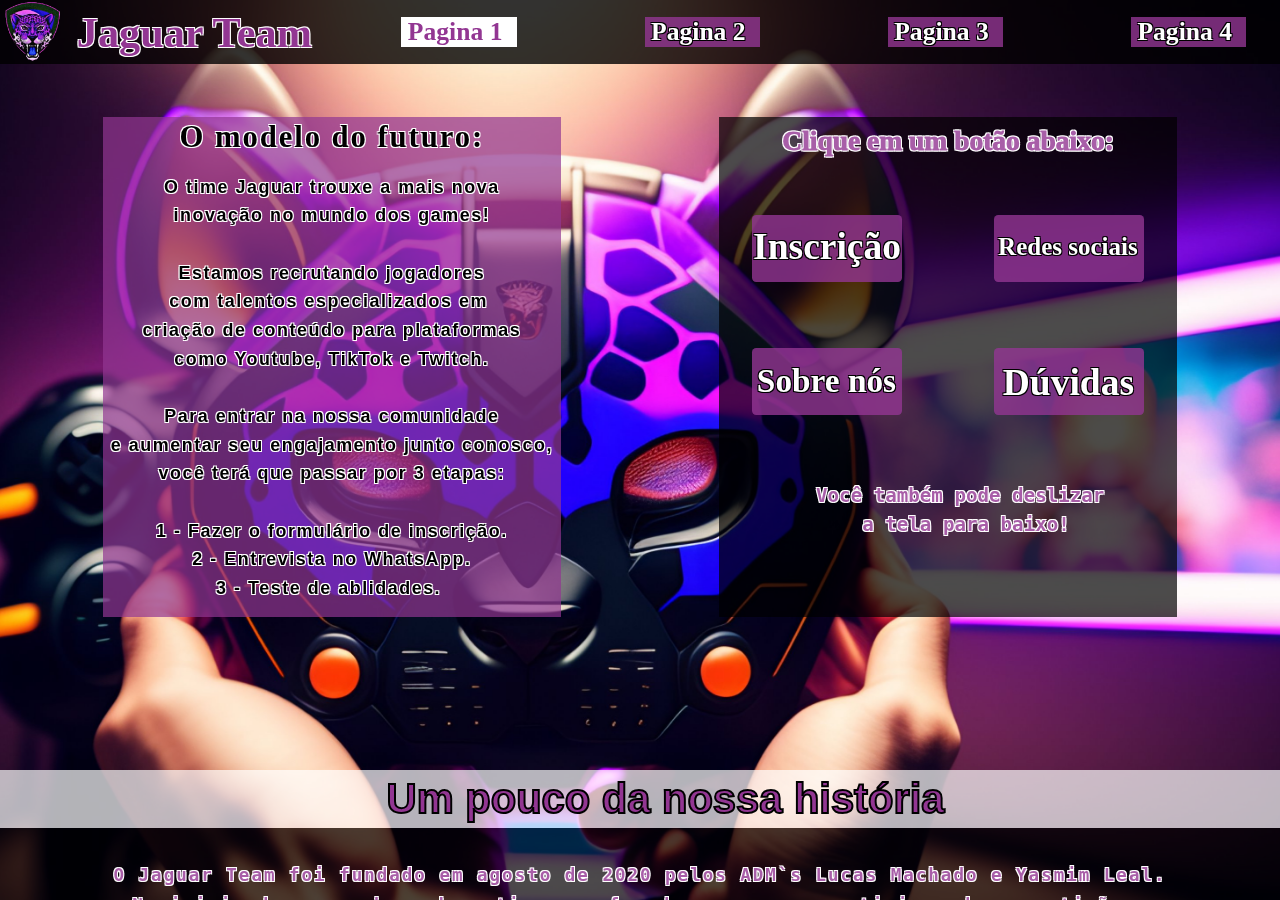
<file: index.html>
<!DOCTYPE html>
<html lang="pt-br">
<head>
    <meta charset="UTF-8">
    <meta http-equiv="X-UA-Compatible" content="IE=edge">
    <meta name="viewport" content="width=device-width, initial-scale=1.0">
    <title>Jaguar Team</title>
    <link rel="stylesheet" href="main.css">
    <link rel="shortcut icon" href="IMAGENS/WhatsApp Image 2023-04-07 at 21.18.16.jpeg" type="image/x-icon">
</head>
<body>
    <div class="planoDeFundo">
        <div class="topoDaPagina">
            <img src="IMAGENS/WhatsApp Image 2023-04-08 at 20.06.28.png" alt="">
            <h1>Jaguar Team</h1>
            <nav class="botaoMenu">
                <ul class="itensMenu">
                    <li><a href="index.html" class="menuAberto"><p>Pagina 1</p></a></li>
                    <li><a href="p2.html" class="a1"><p>Pagina 2</p></a></li>
                    <li><a href="p3.html" class="a2"><p>Pagina 3</p></a></li>
                    <li><a href="p4.html" class="a3"><p>Pagina 4</p></a></li>
                </ul>
            </nav>
        </div>
        <div class="centro">
        <div class="apresentacao">
            <h2>O modelo do futuro:</h2>
            <pre>
O time Jaguar trouxe a mais nova
inovação no mundo dos games!

Estamos recrutando jogadores
com talentos especializados em 
criação de conteúdo para plataformas
como Youtube, TikTok e Twitch.

Para entrar na nossa comunidade
e aumentar seu engajamento junto conosco,
você terá que passar por 3 etapas:

1 - Fazer o formulário de inscrição.
2 - Entrevista no WhatsApp.
3 - Teste de ablidades. 
            </pre>
        </div>
        <div class="botaoCentro">
            <p class="tituloBotaoCentro">Clique em um botão abaixo:</p>
            <a href="p2.html" class="b1"><p class="p1">Inscrição</p></a>
            <a href="p3.html" class="b2"><p class="p2">Redes sociais</p></a>
            <a href="#linkSobreNos" class="b3"><p class="p3">Sobre nós</p></a>
            <a href="p4.html" class="b4"><p class="p4">Dúvidas</p></a>
            <pre>
Você também pode deslizar
    a tela para baixo!</pre>
        </div>
        </div>
        <div id="linkSobreNos"></div>
        <div id="tituloSobreNos">
            <h1>Um pouco da nossa história</h1>
        </div>
        <div id="sobreNos">
            <pre>
O Jaguar Team foi fundado em agosto de 2020 pelos ADM`s Lucas Machado e Yasmim Leal.
No inicio da nossa jornada o time era focado apenas em participar de competições,
então nós reunimos diversos jogadores que vinham de todas as partes, alguns eram conhecidos de longa data,
outros nós encontramos nas casuais do Fortnite, porém a maioria veio do Instagram.

A partir de 2021 nós começamos um novo modelo de premiação, onde os membros do time ganhavam recompensas,
as recompensas eram proporcionais a colaboração com a equipe e dentre as colaborações estavam inclusas:

1 - Participar de competições pelo time.
2 - Estar presente no treinamento da equipe.
3 - Ser um membro ativo no grupo do time.
4 - Colaborar na produção de conteúdo.

E foi da colaboração número 4 que surgiu a ideia que começou a ser posta em pratica no ano de 2022.
Atualmente o Jaguar Team é focado em produção de conteúdo, essa decisão foi tomada justamente pelo fato
de que criadores de conteúdo em sua maioria não necessitam fazer parte de um seleto grupo de jogadores de elite,
com isso é possível fazer renda com os jogos sem ser um dos melhores players em um determinado jogo.

Nosso modelo atual de time, consiste em fazer uma troca de divulgação e de conteúdos shorts.
Com isso, todos os criadores de conteúdo que entrarem para a equipe terão que produzir e compartilhar videos,
tudo isso acaba possibilitando um crescimento muito mais rapido em todas as plataformas de video,
tendo como foco principal o crescimento no Youtube, TikTok e Instagram. 
            </pre>
        </div>
        <div class="finalDaPagina"></div>
    </div>
    <div class="finalDaPagina"></div>
        <script src="app.js"></script>
</body>
</html>
</file>
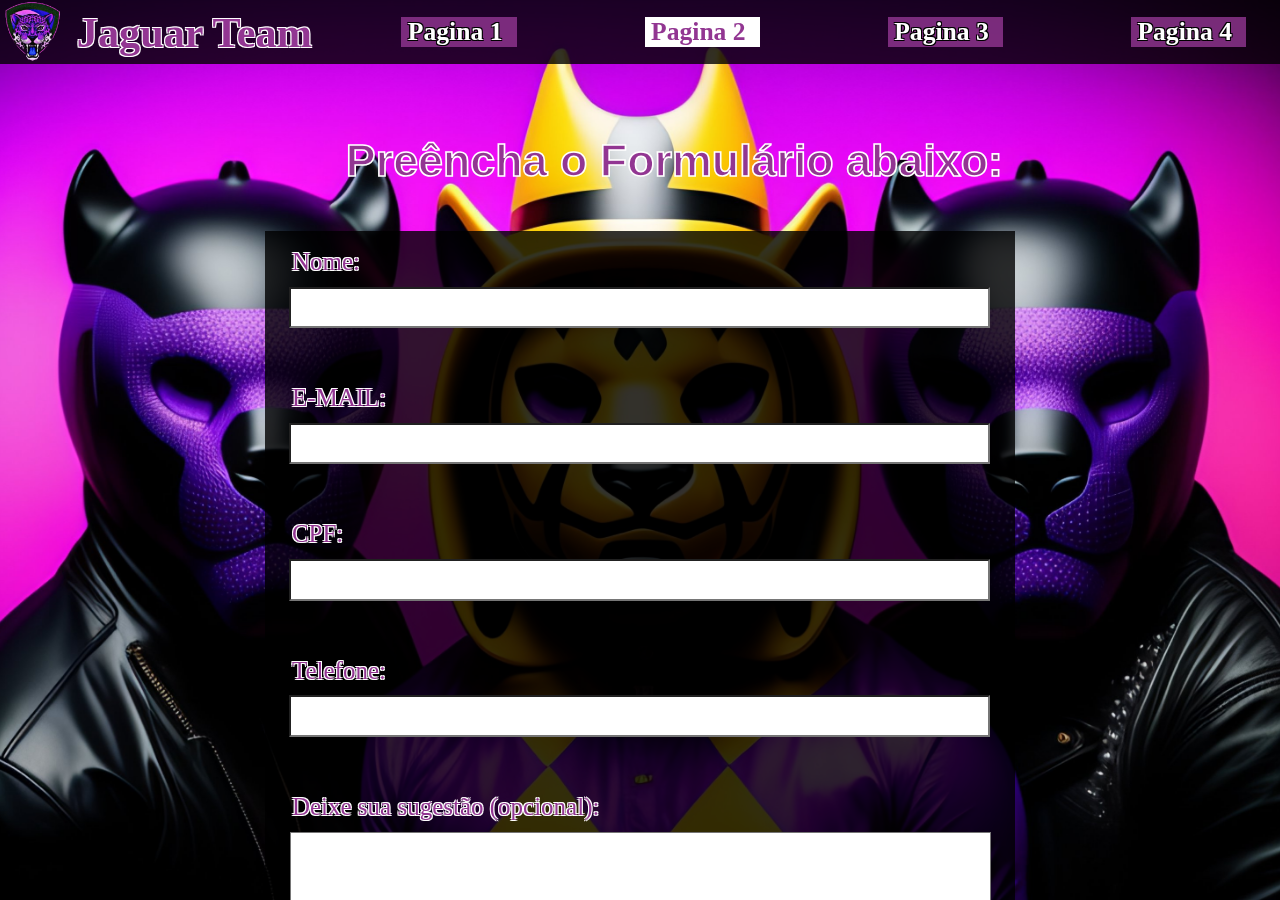
<file: p2.html>
<!DOCTYPE html>
<html lang="pt-br">
<head>
    <meta charset="UTF-8">
    <meta http-equiv="X-UA-Compatible" content="IE=edge">
    <meta name="viewport" content="width=device-width, initial-scale=1.0">
    <title>Jaguar Team</title>
    <link rel="stylesheet" href="main.css">
    <link rel="shortcut icon" href="IMAGENS/WhatsApp Image 2023-04-07 at 21.18.16.jpeg" type="image/x-icon">
</head>
<body>
    <div class="planoDeFundo2">
        <div class="topoDaPagina">
            <img src="IMAGENS/WhatsApp Image 2023-04-08 at 20.06.28.png" alt="">
            <h1>Jaguar Team</h1>
            <nav class="botaoMenu">
                <ul class="itensMenu">
                    <li><a href="index.html" class="a1"><p>Pagina 1</p></a></li>
                    <li><a href="p2.html" class="menuAberto"><p>Pagina 2</p></a></li>
                    <li><a href="p3.html" class="a2"><p>Pagina 3</p></a></li>
                    <li><a href="p4.html" class="a3"><p>Pagina 4</p></a></li>
                </ul>
            </nav>
        </div>
        <div class="tituloFormulario">
            <h1>Preêncha o Formulário abaixo:</h1>
        </div>
        <div class="formulario">
            <p class="nome">Nome:</p>
            <input type="text" class="preencher1">
            <p class="email">E-MAIL:</p>
            <input type="text" class="preencher1">
            <p class="cpf">CPF:</p>
            <input type="text" class="preencher1">
            <p class="telefone">Telefone:</p>
            <input type="text" class="preencher1">
            <p class="sugestao">Deixe sua sugestão (opcional):</p>
            <textarea class="preencher2"></textarea>
            <form id="submitButon" action="" method="post" >
                <button type="submit" class="botaoEnviar">Enviar</button>
            </form>              
        </div>
        <div class="espacamentoFormulario">
            
        </div>
    </div>
</body>
</html>
</file>
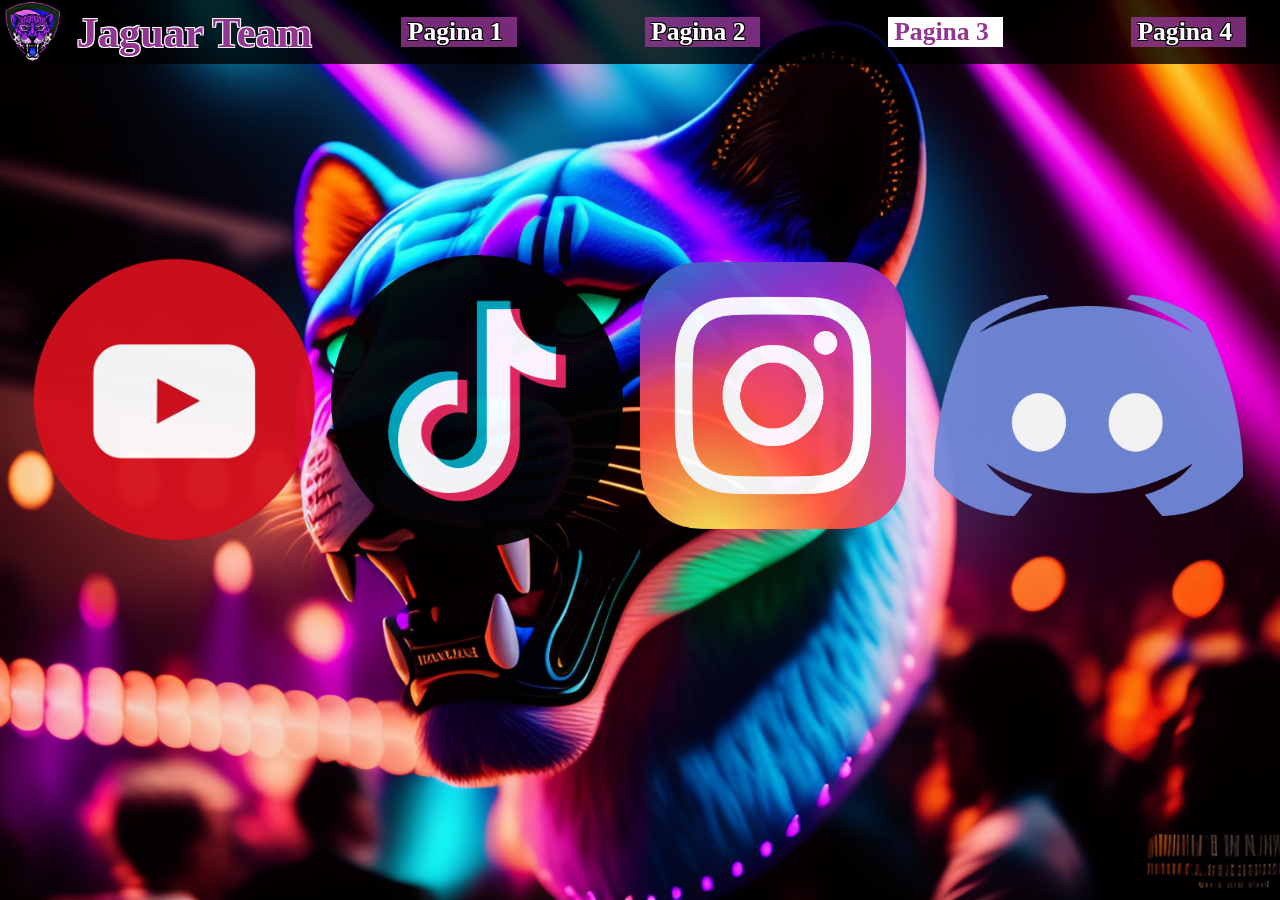
<file: p3.html>
<!DOCTYPE html>
<html lang="pt-br">
<head>
    <meta charset="UTF-8">
    <meta http-equiv="X-UA-Compatible" content="IE=edge">
    <meta name="viewport" content="width=device-width, initial-scale=1.0">
    <title>Jaguar Team</title>
    <link rel="stylesheet" href="main.css">
    <link rel="shortcut icon" href="IMAGENS/WhatsApp Image 2023-04-07 at 21.18.16.jpeg" type="image/x-icon">
</head>
<body>
    <div class="planoDeFundo3">
        <div class="topoDaPagina">
            <img src="IMAGENS/WhatsApp Image 2023-04-08 at 20.06.28.png" alt="">
            <h1>Jaguar Team</h1>
            <nav class="botaoMenu">
                <ul class="itensMenu">
                    <li><a href="index.html" class="a1"><p>Pagina 1</p></a></li>
                    <li><a href="p2.html" class="a2"><p>Pagina 2</p></a></li>
                    <li><a href="p3.html" class="menuAberto"><p>Pagina 3</p></a></li>
                    <li><a href="p4.html" class="a3"><p>Pagina 4</p></a></li>
                </ul>
            </nav>
        </div>
        <div class="redesSociais">
            <a href="https://youtube.com/@Jaguar_Team"><img src="IMAGENS/logo_youtube.png" alt="" class="logoyt"></a>
            <a href="https://www.tiktok.com/@jgr_lucas"><img src="IMAGENS/logo_tiktok.png" alt="" class="logott"></a>
            <a href="https://instagram.com/jaguar_oficialteam?igshid=MmJiY2I4NDBkZg=="><img src="IMAGENS/instagram-logo.png" alt="" class="logoig"></a>
            <a href="https://discord.gg/5pwmrtNYBG"><img src="IMAGENS/discord-logo-01.png" alt="" class="logodd"></a>
        </div>
    </div>
</body>
</html>
</file>
<file: main.css>
* {
    box-sizing: border-box;
    margin: 0%;
    padding: 0%;
}

.planoDeFundo {
    box-sizing: border-box;
    position: fixed;
    top: 0%;
    left: 0%;
    width: 100vw;
    height: 100vh;
    background-image: url(IMAGENS/create\ one\ person\ using\ a\ jaguar\ mask\ on\ the\ face.jpg);
    background-size: cover;
    background-position: center center;
    z-index: -2;
    overflow-y: scroll
}

a {
    text-decoration: none;
}

.topoDaPagina {
    display: flex;
    align-items: center;
    background-color: rgb(0, 0, 0, 0.8);
    height: 5vw;
    position: fixed;
    top: 0%;
    left: 0%;
    width: 100vw;
    z-index: 1;
}

.topoDaPagina img {
    width: 8vw;
    height: auto;
    position: relative; top: 0.5vw; right: 1.5vw;
}

.topoDaPagina h1 {
    color: rgb(146, 54, 146);
    font-size: 3.3vw;
    text-shadow: -1px -1px 0 white, 1px -1px 0 white, -1px 1px 0 white, 1px 1px 0 white;
    position: relative; right: 2vw;
}

.botaoMenu {
    display: flex;
}

.itensMenu {
    display: flex;
    list-style: none;
    gap: 10vw;
    font-size: 2vw;
    margin-left: 5vw;
}

.itensMenu a {
    display: flex;
    width: 9vw;
    height: auto;
    font-weight: 800;
}

.a1 {
    background-color: rgb(146, 54, 146, 0.8);
    text-shadow: -1px -1px 0 black, 1px -1px 0 black, -1px 1px 0 black, 1px 1px 0 black;
    color: white;
}

.a2 {
    background-color: rgb(146, 54, 146, 0.8);
    text-shadow: -1px -1px 0 black, 1px -1px 0 black, -1px 1px 0 black, 1px 1px 0 black;
    color: white;
}

.a3 {
    background-color: rgb(146, 54, 146, 0.8);
    text-shadow: -1px -1px 0 black, 1px -1px 0 black, -1px 1px 0 black, 1px 1px 0 black;
    color: white;
}

.itensMenu p {
    position: relative; left: 0.5vw;
}

.menuAberto {
    color: rgb(146, 54, 146);
    background-color: white;
    text-shadow: none;
}

.itensMenu a:hover {
    color: rgb(146, 54, 146);
    background-color: white;
    text-shadow: none;
}

.apresentacao {
    box-sizing: border-box;
    background-color: rgb(146, 54, 146, 0.7);
    height: 39.0625vw;
    width: 35.807291666667vw;
    margin-top: 116.5px;
    margin-left: 8.0240885416667vw;
    align-items: center;
    padding-bottom: 0%;
    margin-bottom: 0%;
}

.apresentacao h2 {
    text-shadow: -1px -1px 0 white, 1px -1px 0 white, -1px 1px 0 white, 1px 1px 0 white;
    color: black;
    font-size: 2.4vw;
    letter-spacing: 0.15vw;
    font-weight: 900;
    position: relative;
    margin: 0;
    padding: 0;
    left: 50%;
    top: 4%;
    transform: translate(-50%, -50%);
    text-align: center;
}

.apresentacao pre {
    text-shadow: -1px -1px 0 white, 1px -1px 0 white, -1px 1px 0 white, 1px 1px 0 white;
    color:  black;
    font-size: 1.4vw;
    font-family: sans-serif;
    position: relative;
    margin: 0;
    padding: 0;
    top: 50%;
    left: 50%;
    transform: translate(-50%, -50%);
    text-align: center;
    line-height: 1.6;
    letter-spacing: 0.12vw;
    font-weight: 750;
}

.centro {
    box-sizing: border-box;
    border: 0;
    contain: 0;
    margin-bottom: 0%;
    margin-top: 0%;
    height: 44vw;
}

.botaoCentro {
    box-sizing: border-box;
    background-color: rgb(0, 0, 0, 0.7);
    height: 39.0625vw;
    width: 35.807291666667vw;
    position: relative; bottom: 39.0625vw; left: 56.168619791667vw;
    padding-bottom: 0%;
    margin-bottom: 0%;
}

.tituloBotaoCentro{
    text-shadow: -1px -1px 0 white, 1px -1px 0 white, -1px 1px 0 white, 1px 1px 0 white;
    color: rgb(146, 54, 146, 0.8);
    width: 25.911458333333vw;
    font-size: 2.1484375vw;
    font-weight: 1000;
    position: relative; left: 4.9479166666667vw; top: 0.65104166666667vw;
}

.botaoCentro a {
    display: flex;
    background-color: rgb(146, 54, 146, 0.8);
    text-shadow: -1px -1px 0 black, 1px -1px 0 black, -1px 1px 0 black, 1px 1px 0 black;
    color: white;
    width: 11.71875vw;
    height: 5.2083333333333vw;
    font-weight: 800;
    border-radius: 0.32552083333333vw;
}

.b1 {
    position: relative; top: 5.2083333333333vw; left: 2.6041666666667vw;
}

.p1 {
    font-size: 2.9296875vw;
    position: relative; top: 0.78125vw; left: 0.065104166666667vw;
}

.b3 {
    position: relative; top: 5.2083333333333vw; left: 2.6041666666667vw;
}

.p3 {
    font-size: 2.6041666666667vw;
    position: relative; top: 1.0416666666667vw; left: 0.35807291666667vw;
}

.b2 {
    position: relative; left: 21.484375vw;
}

.p2 {
    font-size: 1.953125vw;
    position: relative; top: 1.4322916666667vw; left: 0.32552083333333vw;
}

.b4 {
    position: relative; left: 21.484375vw;
}

.p4 {
    font-size: 2.9296875vw;
    position: relative; top: 0.9765625vw; left: 0.68359375vw;
}

.botaoCentro a:hover {
    background-color: white;
    color: rgb(146, 54, 146);
    text-shadow: none;
    width: 11.71875vw;
    height: 5.2083333333333vw;
    border-radius: 0.32552083333333vw;
}

.botaoCentro pre {
    text-shadow: -1px -1px 0 white, 1px -1px 0 white, -1px 1px 0 white, 1px 1px 0 white;
    color: rgb(146, 54, 146, 0.8);
    font-size: 1.4973958333333vw;
    font-weight: 600;
    position: relative; left: 7.5846354166667vw; top: 5.2083333333333vw;
    line-height: 1.5;
}

#linkSobreNos {
    height: 10vh;
}

#tituloSobreNos {
    box-sizing: border-box;
    background-color: rgb(255, 255, 255, 0.7);
    height: 4.5572916666667vw;
    padding-bottom: 0%;
    margin-bottom: 0%;
}

#tituloSobreNos h1 {
    position: relative; left: 30.2%; top: 5px;
    font-size: 3.2552083333333vw;
    font-family: 'Franklin Gothic Medium', 'Arial Narrow', Arial, sans-serif;
    -webkit-text-stroke: 2px  black;
    color: transparent;
    color: rgb(146, 54, 146);
}

#sobreNos {
    box-sizing: border-box;
    width: 100vw;
    height: 58.59375vw;
    background-color: rgb(0, 0, 0, 0.7);
    padding-bottom: 0%;
    margin-bottom: 0%;
}

#sobreNos pre {
    text-shadow: -1px -1px 0 white, 1px -1px 0 white, -1px 1px 0 white, 1px 1px 0 white;
    color: rgb(146, 54, 146, 0.8);
    font-size: 1.3671875vw;
    position: relative;
    margin: 0;
    padding: 0;
    top: 50%;
    left: 50%;
    transform: translate(-50%, -50%);
    text-align: center;
    line-height: 1.7;
    letter-spacing: 2px;
    font-weight: 800;
}

::-webkit-scrollbar {
    width: 0;
    height: 0;
    background-color: transparent;
  }

/* Pagina 2*/

.planoDeFundo2 {
    box-sizing: border-box;
    position: fixed;
    top: 0;
    left: 0;
    width: 100%;
    height: 100%;
    background-image: url(IMAGENS/create\ one\ person\ using\ a\ jaguar\ mask\ on\ the\ face\ \(2\).jpg);
    background-size: cover;
    background-position: center center;
    z-index: -2;
    overflow-y: scroll
}

.tituloFormulario {
    position: relative; left: 27.018229166667vw; top: 15vh;
}

.tituloFormulario h1 {
    font-size: 3.5vw;
    font-weight: 900;
    font-family: 'Franklin Gothic Medium', 'Arial Narrow', Arial, sans-serif;
    color: rgb(146, 54, 146);
    -webkit-text-stroke: 1.6px  rgb(255, 255, 255);
}
  
.formulario {
    display: flex;
    flex-direction: column;
    background-color: rgba(0, 0, 0, 0.8);
    width: 58.59375vw;
    height: 150vh;
    margin: auto;
    padding: 1.3020833333333vw;
    z-index: -1;
    position: relative; top: 20%;
}

.nome {
    color: rgb(146, 54, 146);
    position: relative; left: 0.8vw;
    margin-bottom: 1.953125vw;
    font-size: 1.953125vw;
    text-shadow: -1px -1px 0 white, 1px -1px 0 white, -1px 1px 0 white, 1px 1px 0 white;
    opacity: 1;
}

.email {
    color: rgb(146, 54, 146);
    position: relative; left: 0.8vw;
    margin-top: 3.2552083333333vw;
    margin-bottom: 1.953125vw;
    font-size: 1.953125vw;
    text-shadow: -1px -1px 0 white, 1px -1px 0 white, -1px 1px 0 white, 1px 1px 0 white;
    opacity: 1;
}

.cpf {
    color: rgb(146, 54, 146);
    position: relative; left: 0.8vw;
    margin-top: 3.2552083333333vw;
    margin-bottom: 1.953125vw;
    font-size: 1.953125vw;
    text-shadow: -1px -1px 0 white, 1px -1px 0 white, -1px 1px 0 white, 1px 1px 0 white;
    opacity: 1;
}

.telefone {
    color: rgb(146, 54, 146);
    position: relative; left: 0.8vw;
    margin-top: 3.2552083333333vw;
    margin-bottom: 1.953125vw;
    font-size: 1.953125vw;
    text-shadow: -1px -1px 0 white, 1px -1px 0 white, -1px 1px 0 white, 1px 1px 0 white;
    opacity: 1;
}

.sugestao {
    color: rgb(146, 54, 146);
    position: relative; left: 0.8vw;
    margin-top: 3.2552083333333vw;
    margin-bottom: 1.953125vw;
    font-size: 1.953125vw;
    text-shadow: -1px -1px 0 white, 1px -1px 0 white, -1px 1px 0 white, 1px 1px 0 white;
    opacity: 1;
}

.preencher1 {
    width: 54.752604166667vw;
    height: 3.2552083333333vw;
    background-color: white;
    position: relative; left: 0.5859375vw; bottom: 1.1067708333333vw;
    opacity: 1;
    font-size: 1.3020833333333vw;
    padding-left: 0.65104166666667vw;
}

.preencher2 {
    width: 54.752604166667vw;
    height: 19.53125vw;
    background-color: white;
    position: relative; bottom: 1.1067708333333vw; left: 0.65104166666667vw;
    opacity: 1;
    font-size: 1.3020833333333vw;
    padding-top: 0.65104166666667vw;
    padding-left: 0.65104166666667vw;
}

.botaoEnviar {
    background-color: white;
    color: rgb(146, 54, 146);
    border: none;
    padding: 0.65104166666667vw 1.3020833333333vw;
    font-size: 1.3020833333333vw;
    cursor: pointer;
    margin-top: 0.9765625vw;
    width: 19.53125vw;
    position: relative; left: 33.333333333333%;
 }

 .botaoEnviar:hover {
    background-color: rgb(146, 54, 146, 0.9);
    color: white;
    opacity: 0.8;
    text-shadow: none;
    cursor: pointer;
 }

 .espacamentoFormulario {
    width: 10%;
    height: 30%;
 }

 /* Pagina 3*/
 
 .planoDeFundo3 {
    box-sizing: border-box;
    position: fixed;
    top: 0;
    left: 0;
    width: 100%;
    height: 100%;
    background-image: url(IMAGENS/jaguar\ 2.jpg);
    background-size: cover;
    background-position: center center;
    z-index: -2;
    overflow: hidden;
}

.redesSociais {
position: relative; top: 28vh; right: 2vw;
opacity: 0.95;
}

.logoyt {
    width: 32.552083333333vw;
    height: auto;
}

.logott {
    width: 22.786458333333vw;
    height: auto;
    position: relative; right: 5vw;
}

.logoig {
    width: 20.833333333333vw;
    height: auto;
    position: relative; right: 4vw; bottom: 2vh;
}

.logodd {
    width: 24.088541666667vw;
    height: auto;
    position: relative; bottom: 20vw; left: 75vw;
}

 
/* Pagina 4*/

.planoDeFundo4 {
    box-sizing: border-box;
    position: fixed;
    top: 0;
    left: 0;
    width: 100%;
    height: 100%;
    background-image: url(IMAGENS/jaguar.jpg);
    background-size: cover;
    background-position: center center;
    z-index: -2;
    overflow: hidden;
}

.Chat {
    position: relative; left: 32vw; top: 30vh;
}

.ChatDoChat{
    height: 80vh;
    width: 100vw;
    overflow-y: auto;
    background-color: transparent;
    position: relative; right: 32vw; bottom: 19vh;
    margin-bottom: 2.5vh;
}

.chatPrincipal{
    height: auto;
    width: 98vw;
    background-color: transparent;
    display: flex;
    flex-direction: column;
    position: relative; top: 1vh; left: 1vw;
}

#controladorChat {
    width: 0px;
    height: 0px;
    border: none;
}

#msgUser {
    height: 6.8vh;
    width: 92vw;
    position: relative; bottom: 19.8vh; right: 31.79vw;
    background-color: white;
    border-radius: 20px;
    resize: none;
    padding: 0 10px;
}

#msgBot {
    height: 0vh;
    width: 0vw;
    border: none;
    opacity: 0;
}

#botaoEnviar {
    position: relative; bottom: 22.5vh; right: 31.7vw;
    width: 6.6vw;
    height: 6.8vh;
    background-color: rgb(146, 54, 146);
    color: white;
    border: none;
    border-radius: 50%;
    font-size: 1.5vw;
}

#botaoEnviar:hover {
    background-color: rgba(0, 0, 0, 0.8);
    color: rgb(146, 54, 146);
    cursor: pointer;
}
</file>
